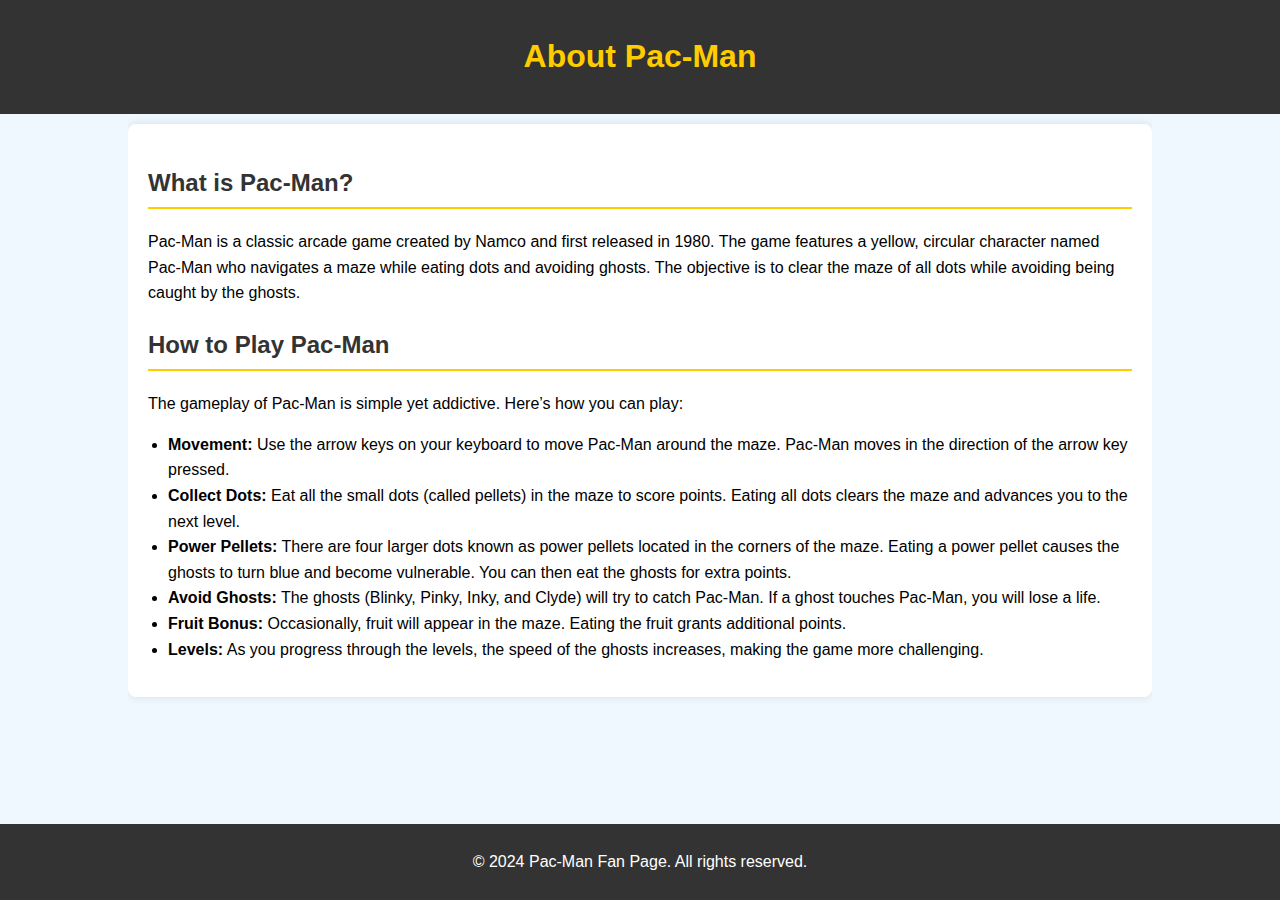
<file: aboutpage.html>
<!DOCTYPE html>
<html lang="en">
<head>
    <meta charset="UTF-8">
    <meta name="viewport" content="width=device-width, initial-scale=1.0">
    <title>About Pac-Man</title>
    <style>
        body {
            font-family: Arial, sans-serif;
            line-height: 1.6;
            margin: 0;
            padding: 0;
            background: #f0f8ff;
            display: flex;
            flex-direction: column;
            min-height: 100vh;
        }
        header {
            background: #333;
            color: #fff;
            padding: 10px 0;
            text-align: center;
        }
        nav {
            display: flex;
            justify-content: center;
            background: #444;
        }
        nav ul {
            list-style: none;
            padding: 0;
            margin: 0;
            display: flex;
        }
        nav ul li {
            margin: 0 15px;
        }
        nav ul li a {
            color: #fff;
            text-decoration: none;
            font-weight: bold;
        }
        nav ul li a:hover {
            text-decoration: underline;
        }
        .container {
            width: 80%;
            margin: auto;
            overflow: hidden;
            flex: 1;
        }
        .main {
            padding: 20px;
            background: #fff;
            margin-top: 10px;
            border-radius: 8px;
            box-shadow: 0 0 10px rgba(0,0,0,0.1);
        }
        h1 {
            color: #ffcc00;
        }
        h2 {
            color: #333;
            border-bottom: 2px solid #ffcc00;
            padding-bottom: 5px;
        }
        p {
            margin: 15px 0;
        }
        ul {
            margin: 15px 0;
            padding-left: 20px;
        }
        footer {
            background: #333;
            color: #fff;
            text-align: center;
            padding: 10px 0;
            width: 100%;
            bottom: 0;
            position: relative;
        }
        .video-container {
            text-align: center;
            margin: 20px 0;
        }
        .video-container iframe {
            width: 100%;
            max-width: 800px;
            height: 450px;
            border: none;
            border-radius: 8px;
        }
        .social-links {
            text-align: center;
            margin: 20px 0;
        }
        .social-links a {
            color: #333;
            text-decoration: none;
            margin: 0 10px;
            font-size: 24px;
        }
        .social-links a:hover {
            color: #ffcc00;
        }
    </style>
</head>
<body>
    <header>
        <div class="container">
            <h1>About Pac-Man</h1>
           
        </div>
    </header>
    <div class="container">
        <div class="main">
            <h2>What is Pac-Man?</h2>
            <p>Pac-Man is a classic arcade game created by Namco and first released in 1980. The game features a yellow, circular character named Pac-Man who navigates a maze while eating dots and avoiding ghosts. The objective is to clear the maze of all dots while avoiding being caught by the ghosts.</p>

            <h2>How to Play Pac-Man</h2>
            <p>The gameplay of Pac-Man is simple yet addictive. Here’s how you can play:</p>
            <ul>
                <li><strong>Movement:</strong> Use the arrow keys on your keyboard to move Pac-Man around the maze. Pac-Man moves in the direction of the arrow key pressed.</li>
                <li><strong>Collect Dots:</strong> Eat all the small dots (called pellets) in the maze to score points. Eating all dots clears the maze and advances you to the next level.</li>
                <li><strong>Power Pellets:</strong> There are four larger dots known as power pellets located in the corners of the maze. Eating a power pellet causes the ghosts to turn blue and become vulnerable. You can then eat the ghosts for extra points.</li>
                <li><strong>Avoid Ghosts:</strong> The ghosts (Blinky, Pinky, Inky, and Clyde) will try to catch Pac-Man. If a ghost touches Pac-Man, you will lose a life.</li>
                <li><strong>Fruit Bonus:</strong> Occasionally, fruit will appear in the maze. Eating the fruit grants additional points.</li>
                <li><strong>Levels:</strong> As you progress through the levels, the speed of the ghosts increases, making the game more challenging.</li>
            </ul>
           
        </div>
    </div>
    <footer>
        <p>&copy; 2024 Pac-Man Fan Page. All rights reserved.</p>
    </footer>
</body>
</html>
</file>
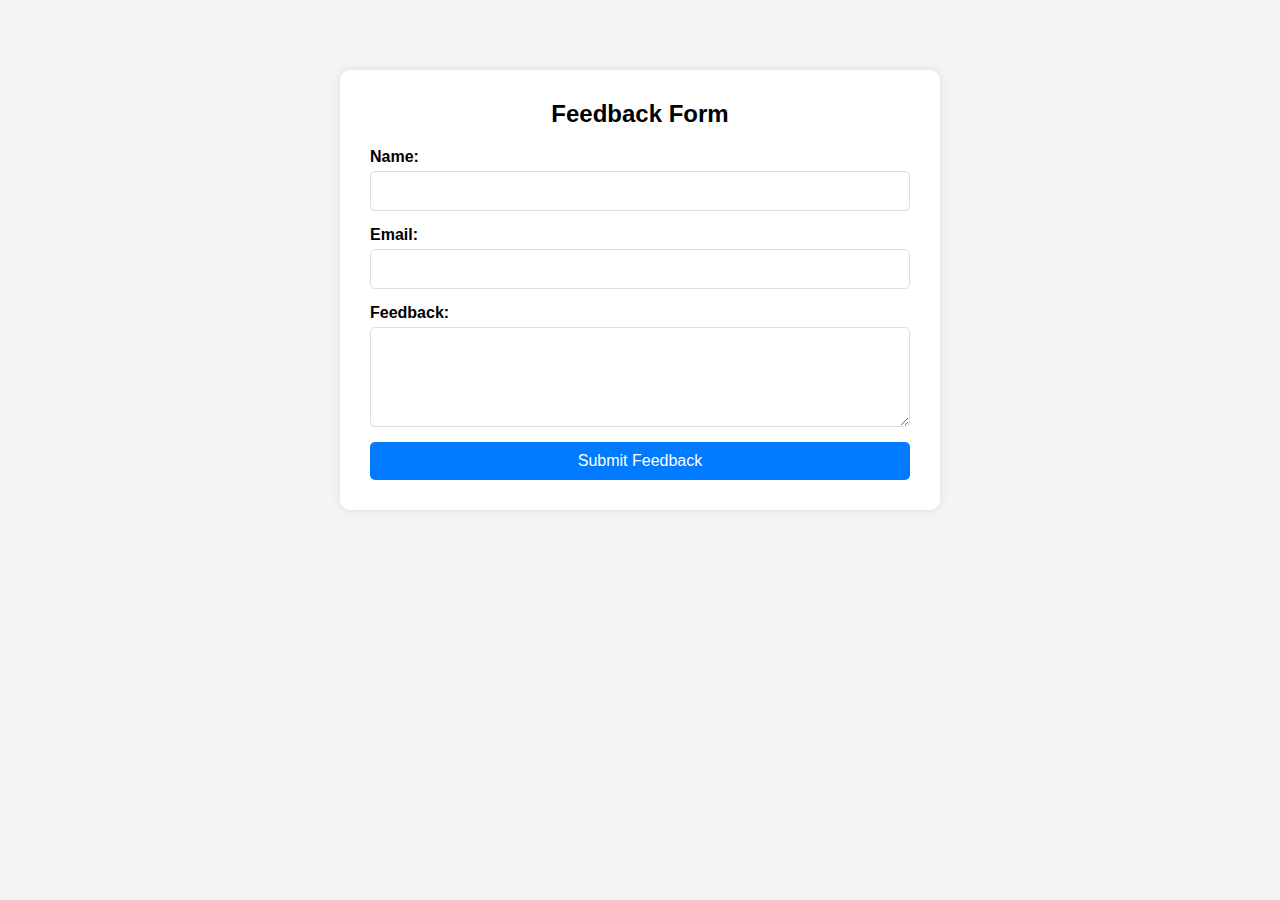
<file: feedback.html>
<!DOCTYPE html>
<html lang="en">
<head>
    <meta charset="UTF-8">
    <meta name="viewport" content="width=device-width, initial-scale=1.0">
    <title>Feedback Page</title>
    <style>
        * {
            font-family: Verdana, Geneva, Tahoma, sans-serif;
            margin: 0;
            padding: 0;
            box-sizing: border-box;
        }

        body {
            background-color: #f4f4f4;
            padding: 20px;
        }

        .feedback-container {
            max-width: 600px;
            margin: 50px auto;
            background-color: white;
            padding: 30px;
            border-radius: 10px;
            box-shadow: 0 0 10px rgba(0, 0, 0, 0.1);
        }

        .feedback-container h2 {
            margin-bottom: 20px;
            text-align: center;
        }

        .feedback-container form {
            display: flex;
            flex-direction: column;
        }

        .feedback-container label {
            margin-bottom: 5px;
            font-weight: bold;
        }

        .feedback-container input,
        .feedback-container textarea {
            margin-bottom: 15px;
            padding: 10px;
            border: 1px solid #ddd;
            border-radius: 5px;
            font-size: 16px;
        }

        .feedback-container textarea {
            resize: vertical;
            min-height: 100px;
        }

        .feedback-container button {
            background-color: #007bff;
            color: white;
            padding: 10px;
            border: none;
            border-radius: 5px;
            cursor: pointer;
            font-size: 16px;
        }

        .feedback-container button:hover {
            background-color: #0056b3;
        }
    </style>
</head>
<body>
    <div class="feedback-container">
        <h2>Feedback Form</h2>
        <form id="feedback-form" action="process_feedback.php" method="POST">
            <label for="name">Name:</label>
            <input type="text" id="name" name="name" required>

            <label for="email">Email:</label>
            <input type="email" id="email" name="email" required>

            <label for="feedback">Feedback:</label>
            <textarea id="feedback" name="feedback" required></textarea>

            <button type="submit">Submit Feedback</button>
        </form>
    </div>

    <script>
        document.getElementById('feedback-form').addEventListener('submit', function(event) {
            // Prevent default form submission
            event.preventDefault();

            // Get form data
            const name = document.getElementById('name').value;
            const email = document.getElementById('email').value;
            const feedback = document.getElementById('feedback').value;

            // Simple client-side validation
            if (name === '' || email === '' || feedback === '') {
                alert('All fields are required!');
                return;
            }

            // Simulate form submission
            alert('Thank you for your feedback!');
            
            // Reset form after submission
            this.reset();
        });
    </script>
</body>
</html>
</file>
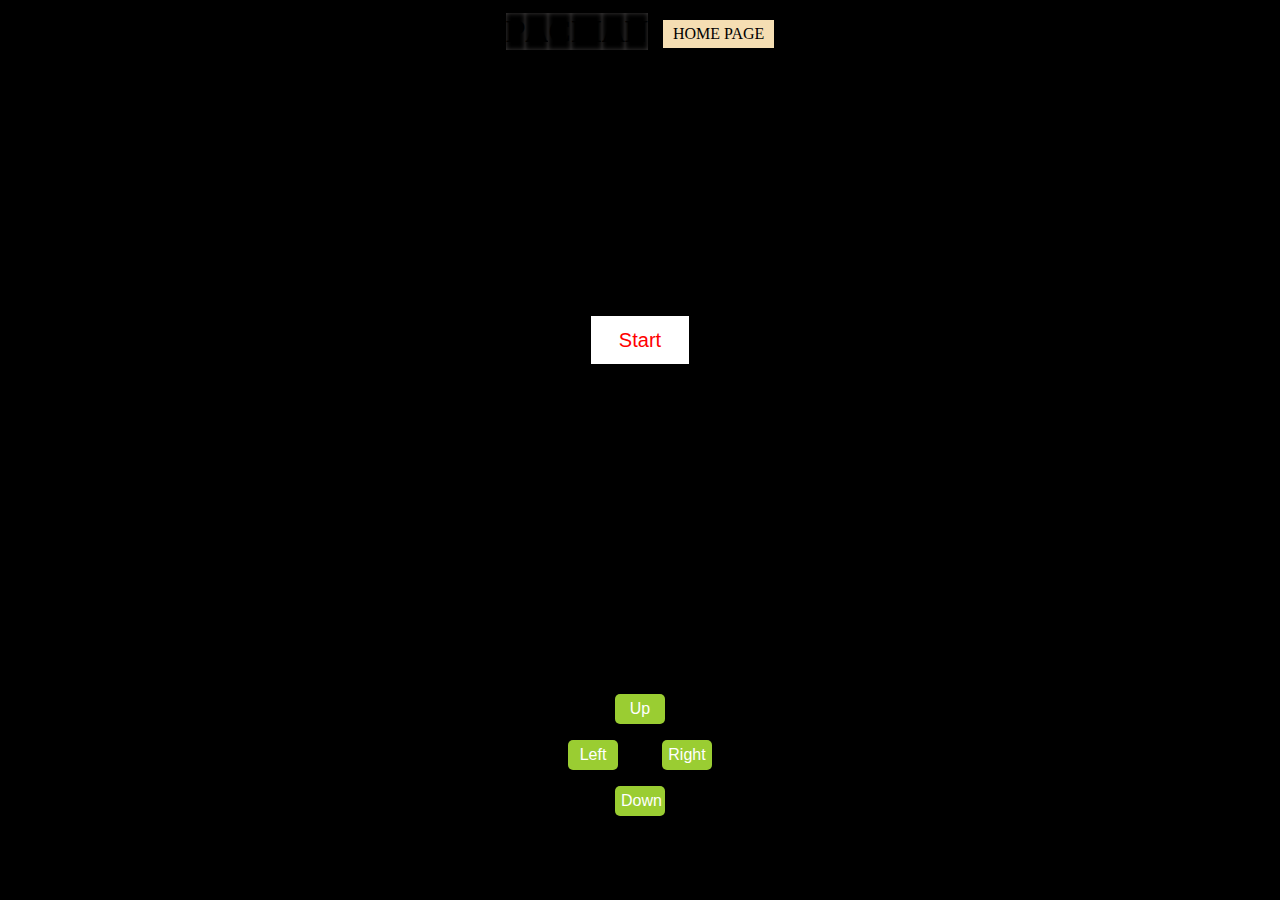
<file: game1.html>
<!DOCTYPE html>
<html lang="en">

<head>
    <meta charset="UTF-8">
    <meta http-equiv="X-UA-Compatible" content="IE=edge">
    <meta name="viewport" content="width=device-width, initial-scale=1.0">
    <title>Pacman</title>
    <link rel="stylesheet" href="index.css">
</head>
<header>
    <div class="container">
        <h1><span>P</span><span>A</span><span>C</span><span>M</span><span>A</span><span>N</span></h1>
    </div>
    <div id="div3">
        <a href="index.html" class="button">HOME PAGE</a>
    </div>
</header>
<body>
    <h1 id="h11" style="color: azure;"></h1>
    <canvas id="canvas" width="440" height="480"></canvas>
    <div class="score">
        <h3 id="scores"></h3>
    </div>

    <div style="display:none;">
        <img id="animation" src="animations.gif" width="140" height="20">
        <img id="ghosts" src="ghost.png" width="140" height="20">
    </div>

    <div class="startbutton">
        <button id="startButton">Start</button>
    </div>
    
    <!-- Keypad Controls -->
    <div class="keypad">
        <button id="upButton" class="keypad-button">Up</button>
        <div class="middle-row">
            <button id="leftButton" class="keypad-button">Left</button>
            <button id="rightButton" class="keypad-button">Right</button>
        </div>
        <button id="downButton" class="keypad-button">Down</button>
    </div>

    <script src="ghost.js"></script>
    <script src="pacman.js"></script>
    <script src="game.js"></script>
</body>

</html>
</file>
<file: index.css>
body, html {
    margin: 0;
    padding: 0;
    height: 100%;
    display: flex;
    flex-direction: column;
    align-items: center;
    background-color: #000;
}
header{
    display: flex;
    flex-direction: row;
}

.container {
    text-align: center;
    margin: 0px;
}

.middle-row {
    display: flex;
    justify-content: space-between;
    width: 150px; /* Center the Left and Right buttons */
    margin: 10px 0; /* Add some margin for better spacing */
}

.keypad {
    margin: 20px 0; 
    position: relative;/* Add margin to separate the keypad from other elements */
    top: 54%;
    display: flex;
    flex-direction: column;
    align-items: center; /* Center the buttons */
}

.keypad-button {
    width: 50px;
    height: 30px;
    background-color:yellowgreen;
    color: white;
    border: none;
    border-radius: 5px;
    cursor: pointer;
    font-size: 16px;
    text-align: center;
    margin: 3px; /* Add some margin for spacing between buttons */
}

.keypad-button:active {
    background-color: #45a049;
}

/* Other styles remain the same */
h1 {
    display: flex;
    justify-content: center;
    flex-wrap: wrap;
    font-size: larger;
}

h1 span {
    font-size: xx-large;
    display: inline-block;
    box-shadow: inset 0 0 5px rgba(211, 204, 204, 0.3), 0 0 #ccc;
    position: relative;
    animation: colorletter 1.2s infinite;
    text-align: center;
   
}

.score {
    position: relative;
    top: 43%;
    color: white;
    font-size: larger;
    margin-top: 10px;
    text-align: center;
}

.startbutton {
    position: relative;
    top: 20%;
    color: azure;
    font-style: oblique;
    text-align: center;
}

#startButton {
    font-size: 20px;
    background-color: white;
    color: red;
    width: 100px;
    height: 50px;
    border: 1px solid black;
    cursor: pointer;
}

#startButton:hover {
    background-color: #666;
}

/* canvas {
    position: relative;
    top: 0px;
    border: 3px solid;
    background-color: black;
    animation: color 2s infinite;
    max-width: 94%;
    height: auto; }*/
canvas {
    position: absolute; /* Change to absolute to position it more freely */
    top: 70px; /* Adjust this value to move it up */
    left: 50%; /* Center the canvas horizontally */
    transform: translateX(-50%); /*Center correction */
    border: 3px solid;
    background-color: black;
    animation: color 2s infinite;
    max-width: 94%;
    height: auto;
}

@keyframes color {
    0% {border-color: red;}
    25% {border-color: gold;}
    50% {border-color: rgb(201, 180, 25);}
    75% {border-color: darkmagenta;}
    100% {border-color: rgb(79, 79, 167);}
}

#h11 {
    font-size: xx-large;
    color: red;
    text-align: center;
    margin: 20px 0;
}

@keyframes colorletter {
    0% {color: aqua;}
    25% {color: aliceblue;}
    50% {color: cadetblue;}
    75% {color: darksalmon;}
    100% {color: hotpink;}
}

#div3 {
    text-align: center;
    margin-top: 20px;
    margin-left: 15px;
}

#div3 .button {
    display: inline-block;
    padding: 5px 10px;
    background-color: wheat;
    color: black;
    text-decoration: none;
    border: none;
    cursor: pointer;
}
</file>
